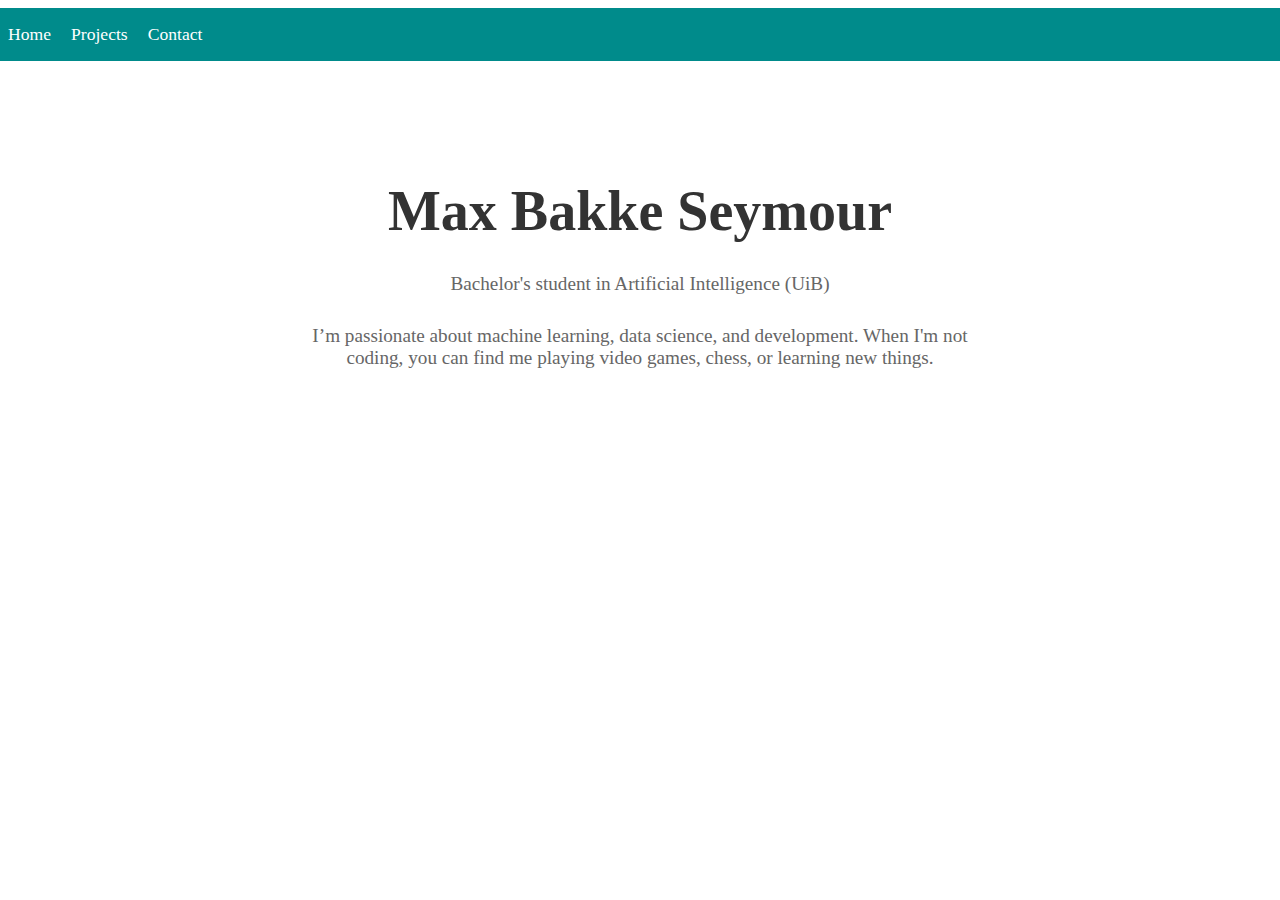
<file: index.html>
<!DOCTYPE html>
<html lang="en">
    <head>
        <meta charset="UTF-8">
        <title>Max Bakke Seymour</title>
        <link rel="stylesheet" href="style.css">
    </head>
    <body>
        <div class="header">
            <div class="header-links">
                <li><a href="index.html">Home</a></li>
                <li><a href="projects.html">Projects</a></li>
                <li><a href="contact.html">Contact</a></li>
            </div>
        </div>


        <section class="intro">
            <h1>Max Bakke Seymour</h1>
            <p class="tagline">Bachelor's student in Artificial Intelligence (UiB)</p>
            <p class="description">
                I’m passionate about machine learning, data science, and development. When I'm not coding, you can find me playing video games, chess, or learning new things.
            </p>
        </section>

        <script src="script.js"></script>
    </body>
</html>
</file>
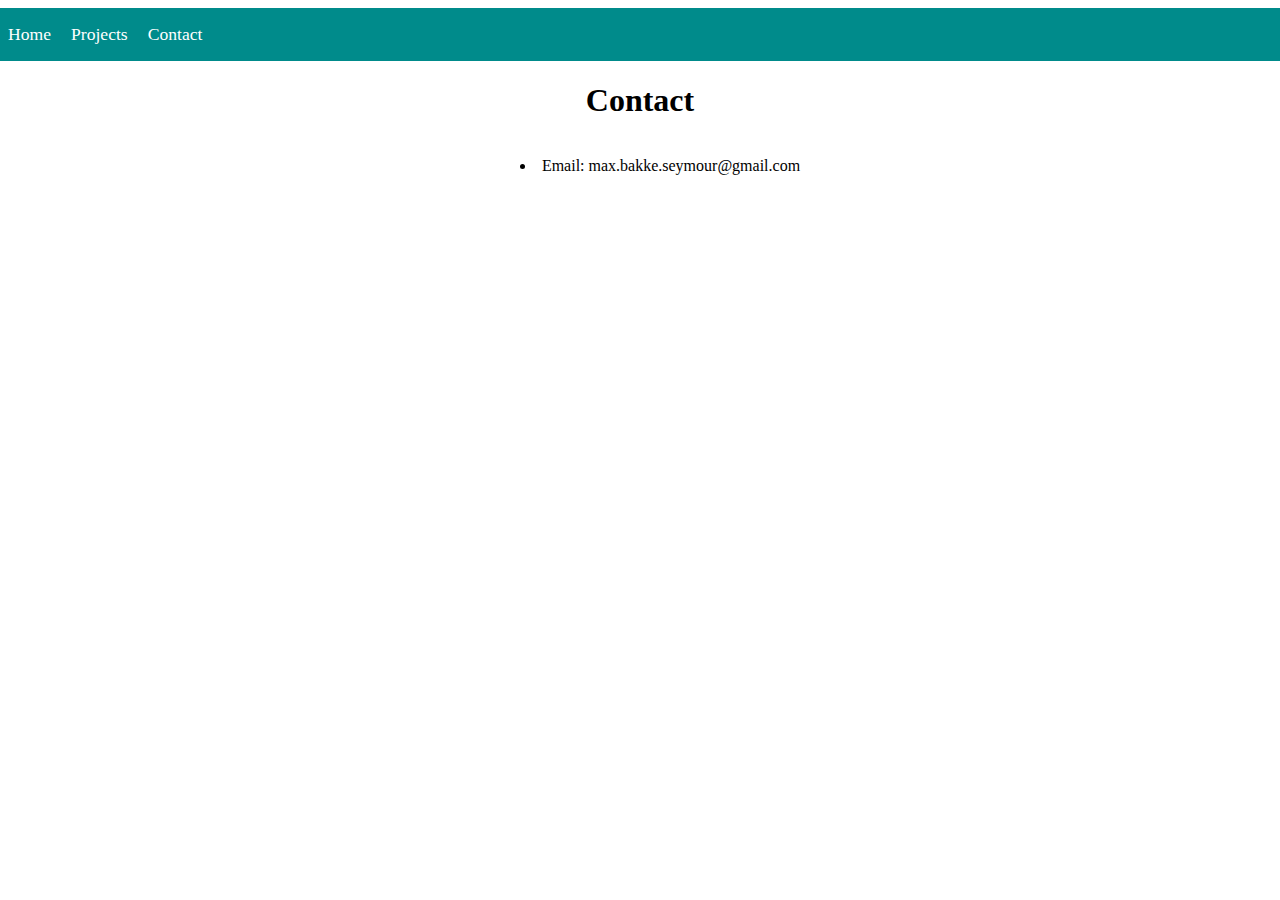
<file: contact.html>
<!DOCTYPE html>
<html lang="en">
<head>
    <meta charset="UTF-8">
    <title>Contact</title>
    <link rel="stylesheet" href="style.css">
</head>
<body>
    <div class="header">
        <div class="header-links">
            <li><a href="index.html">Home</a></li>
            <li><a href="projects.html">Projects</a></li>
            <li><a href="contact.html">Contact</a></li>
        </div>
    </div>

    <h1>Contact</h1>

    <div class="contact">
        <ul>
          <li>Email: max.bakke.seymour@gmail.com</li>
        </ul>
    </div>

</body>
</html>
</file>
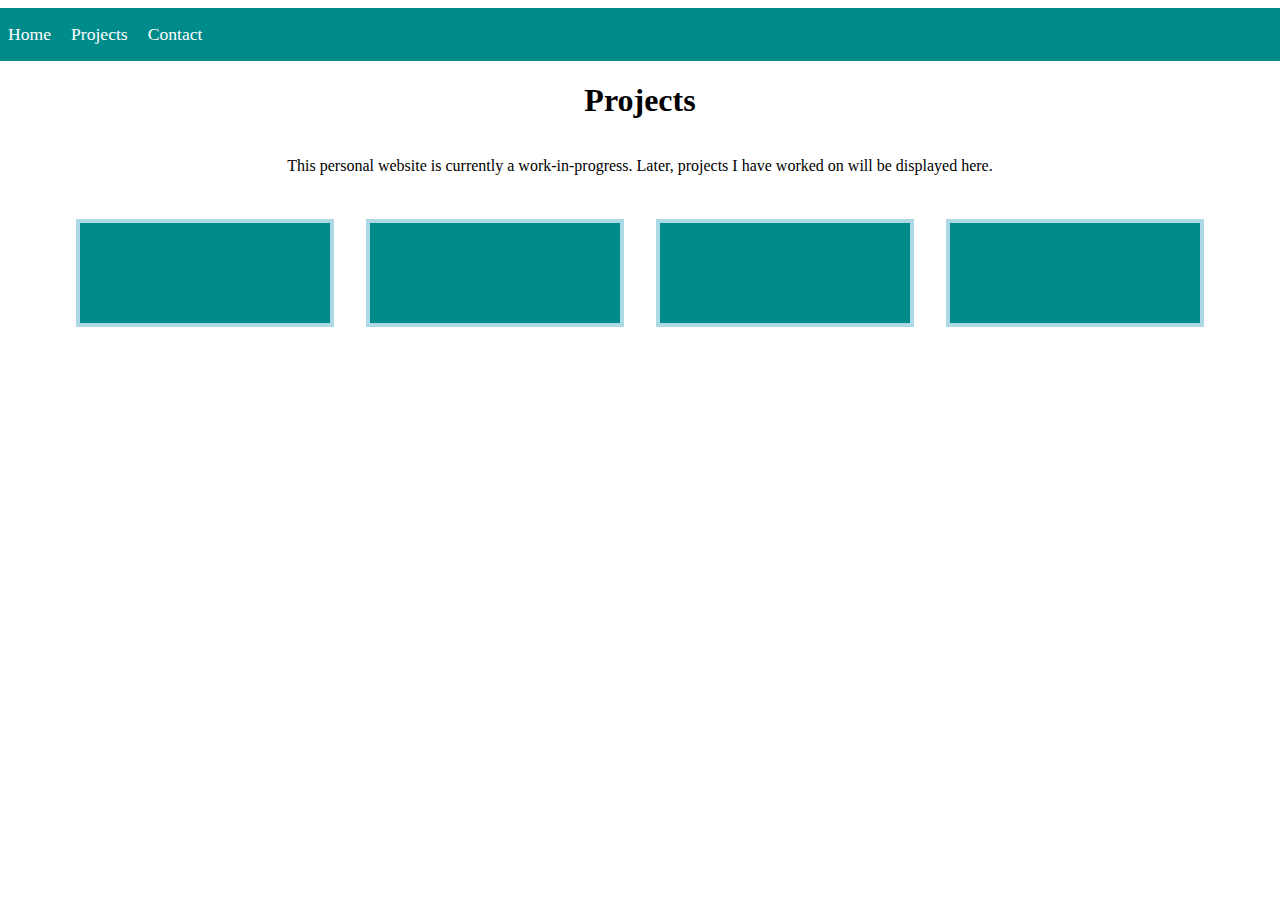
<file: projects.html>
<!DOCTYPE html>
<html lang="en">
<head>
    <meta charset="UTF-8">
    <title>Projects</title>
    <link rel="stylesheet" href="style.css">
</head>
<body>
    <div class="header">
        <div class="header-links">
            <li><a href="index.html">Home</a></li>
            <li><a href="projects.html">Projects</a></li>
            <li><a href="contact.html">Contact</a></li>
        </div>
    </div>
    <h1>Projects</h1>
    <p>
        This personal website is currently a work-in-progress. Later, projects I have worked on will be displayed here.
    </p>
    <div class="project-container"> <!-- Flex practice - should be images / links-->
        <div class="1"></div>
        <div class="2"></div>
        <div class="3"></div>
        <div class="4"></div>

    <script src="script.js"></script>
</div>
</body>
</html>
</file>
<file: style.css>
* {
    text-align: center;
    font-fammily: 'Arial', sans-serif;
}

body {
    display: flex;
    justify-content: center;
    align-items: center;
    flex-direction: column;
    background-color: white;
}

h1, p {
    text-align: center;
}

ul {
    list-style-position: inside;
    list-style-type: disc;
}

.header {
    background-color: darkcyan;
    color: white;
    display: flex;
    align-items: center;
    justify-content: space-between;
    padding: 16px 32px;
    width: 100%;
}

.header-links {
    display: flex;
    list-style-type: none;
    gap: 20px;
}

.header-links a {
    text-decoration: none;
    color: white;
    font-size: 1.1em;
    transition: color 0.3s;
}

.header-links a:hover {
    color: darkblue;
}

.intro {
    margin-top: 50px;
    padding: 30px;
}

.intro h1 {
    font-size: 3.5em;
    margin-bottom: 10px;
    color: #333;
}

.intro p {
    font-size: 1.2em;
    color: #666;
    max-width: 700px;
    margin: 10px auto;
    padding-top: 20px;
}

.info {
    background-color: lightblue;
    border: 2px solid darkblue;
    border-radius: 15px;
    padding: 15px;
    margin-top: 30px;
}

.info {
    background-color: lightblue;
    border: 2px solid darkblue;
    border-radius: 15px;
    padding: 15px;
    margin-top: 30px;
}

.project-container {
    display: flex;
    flex-direction: row;
    margin: 12px;
    flex-wrap: wrap;
    justify-content: space-around;
    align-items: center;
}

.project-container div {
    background: darkcyan;
    border: 4px solid lightblue;
    height: 100px;
    width: 250px;
    margin: 16px;
    transition: all 0.3s ease;
    flex: 1 1 auto;
}

.contact {
}

.contact ul {
}
</file>
